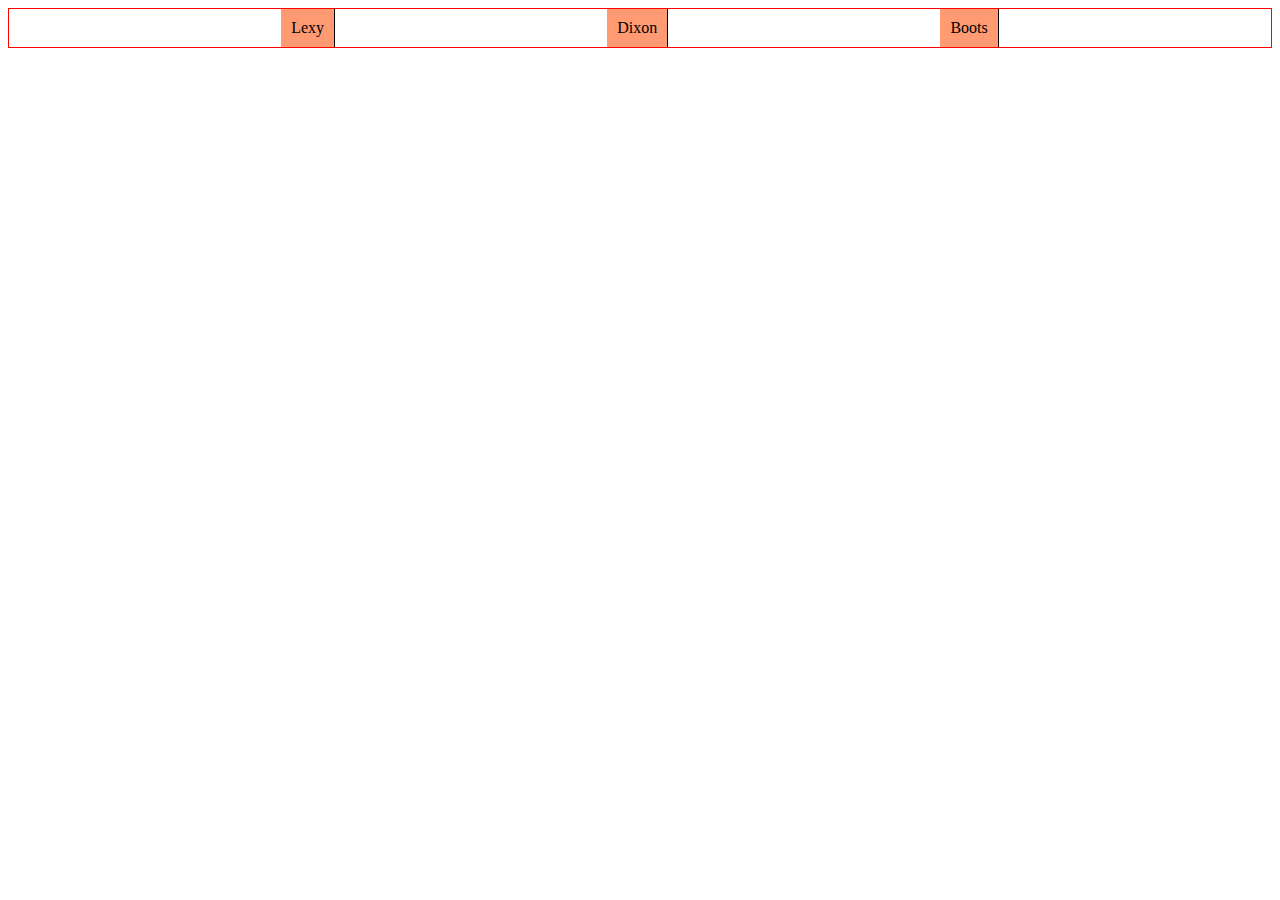
<file: index.html>
<!DOCTYPE <!DOCTYPE html>
<html>
<head>
  <meta charset="utf-8">
  <meta http-equiv="X-UA-Compatible" content="IE=edge">
  <title>Flexbox Fun</title>
  <link rel="stylesheet" href="style.css">
</head>
<body>
  <div class="container">
    <div id="dixon" class="item">Dixon</div>
    <div id="lexy" class="item">Lexy</div>
    <div id="boots" class="item">Boots</div>
  </div>
</body>
</html>
</file>
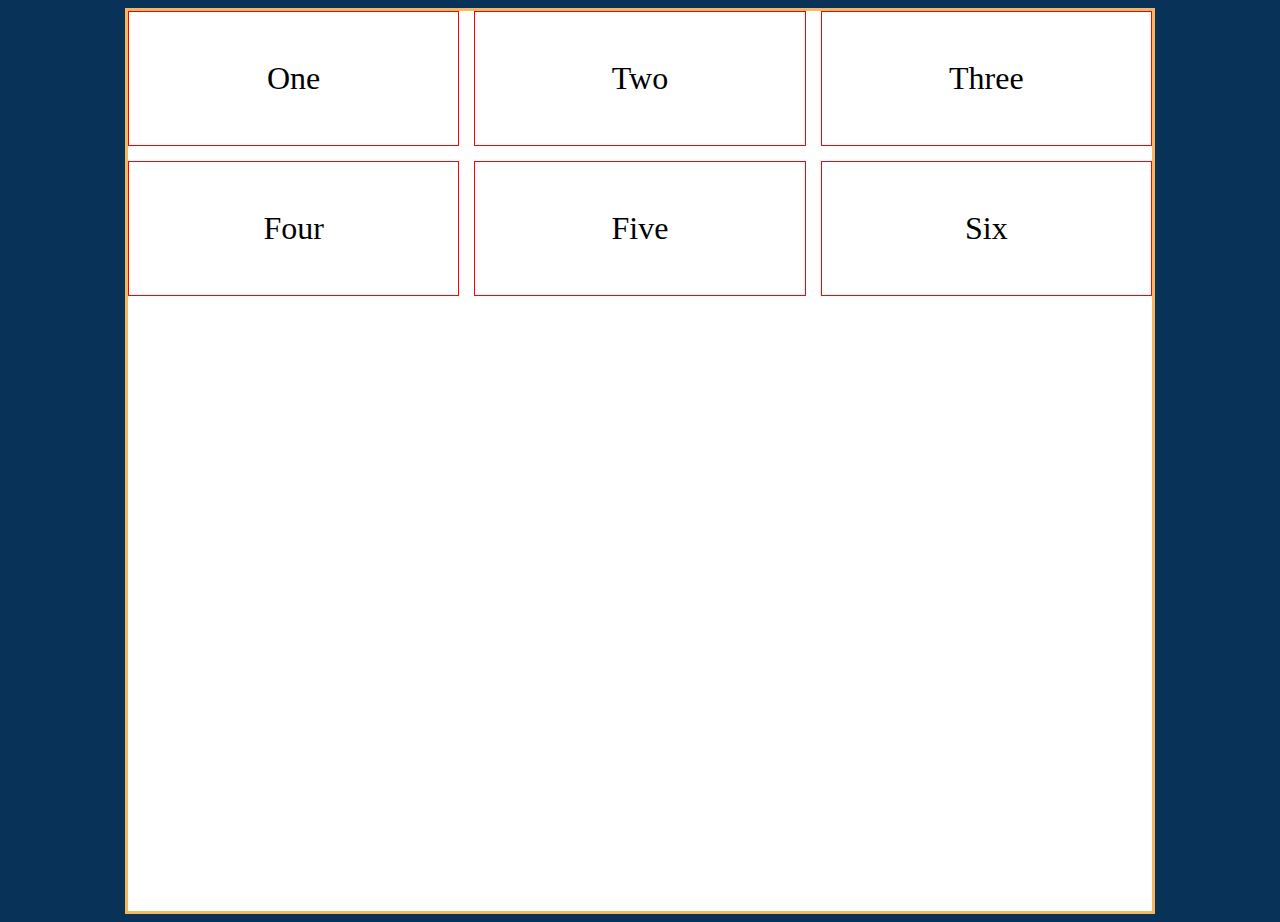
<file: Grid/index.html>
<!DOCTYPE html>
<html>
<head>
  <meta charset="utf-8">
  <meta http-equiv="X-UA-Compatible" content="IE=edge">
  <title>Grid Times</title>
  <link rel="stylesheet" href="style.css">
</head>
<body>
  <div class="container">
    <div class=box>One</div>
    <div class=box>Two</div>
    <div class=box>Three</div>
    <div class=box>Four</div>
    <div class=box>Five</div>
    <div class=box>Six</div>
  </div>
</body>
</html>
</file>
<file: style.css>
.container {
  display: flex;
  flex-direction: row;
  border: 1px solid red;
  align-items: stretch;
  justify-content: space-evenly;
}
.item {
  background-color: #FF9A72;
  border-right: 1px solid black;
  padding: 10px;
}
#dixon {
  order: 2;
}
#boots {
  order: 3;
}
#lexy {
  order: 1;
}
</file>
<file: Grid/style.css>
body {
  background-color: #093258;
  color: #fff;
  font-size: 32px;
}

.container {
  background-color: #fff;
  color: #000; 
  display: grid;
  width: 80vw;
  height: 100vh;
  margin: auto;
  grid-gap: 15px;
  border: 3px solid rgb(247, 182, 96);
  justify-content: center;
  /*Use repeat to avoid repetitive css*/
  /*grid-template-columns: repeat(6, 1fr);*/

  grid-template-columns: repeat(3, 1fr);

  /*When number of rows is unknown use grid auto rows*/
  /*Use auto for max if you want to to fill all available space*/
  grid-auto-rows: minmax(100px, 135px);
}

.box {
  display: flex;
  align-items: center;
  justify-content: center;
  border: 1px solid red;
  padding: 15px;
}

#one {
  /*grid-area: top;*/
}
#two {
  /*grid-area: bottomLeft;*/
}
#three {
  /*grid-area: bottomRight;*/
}
</file>
